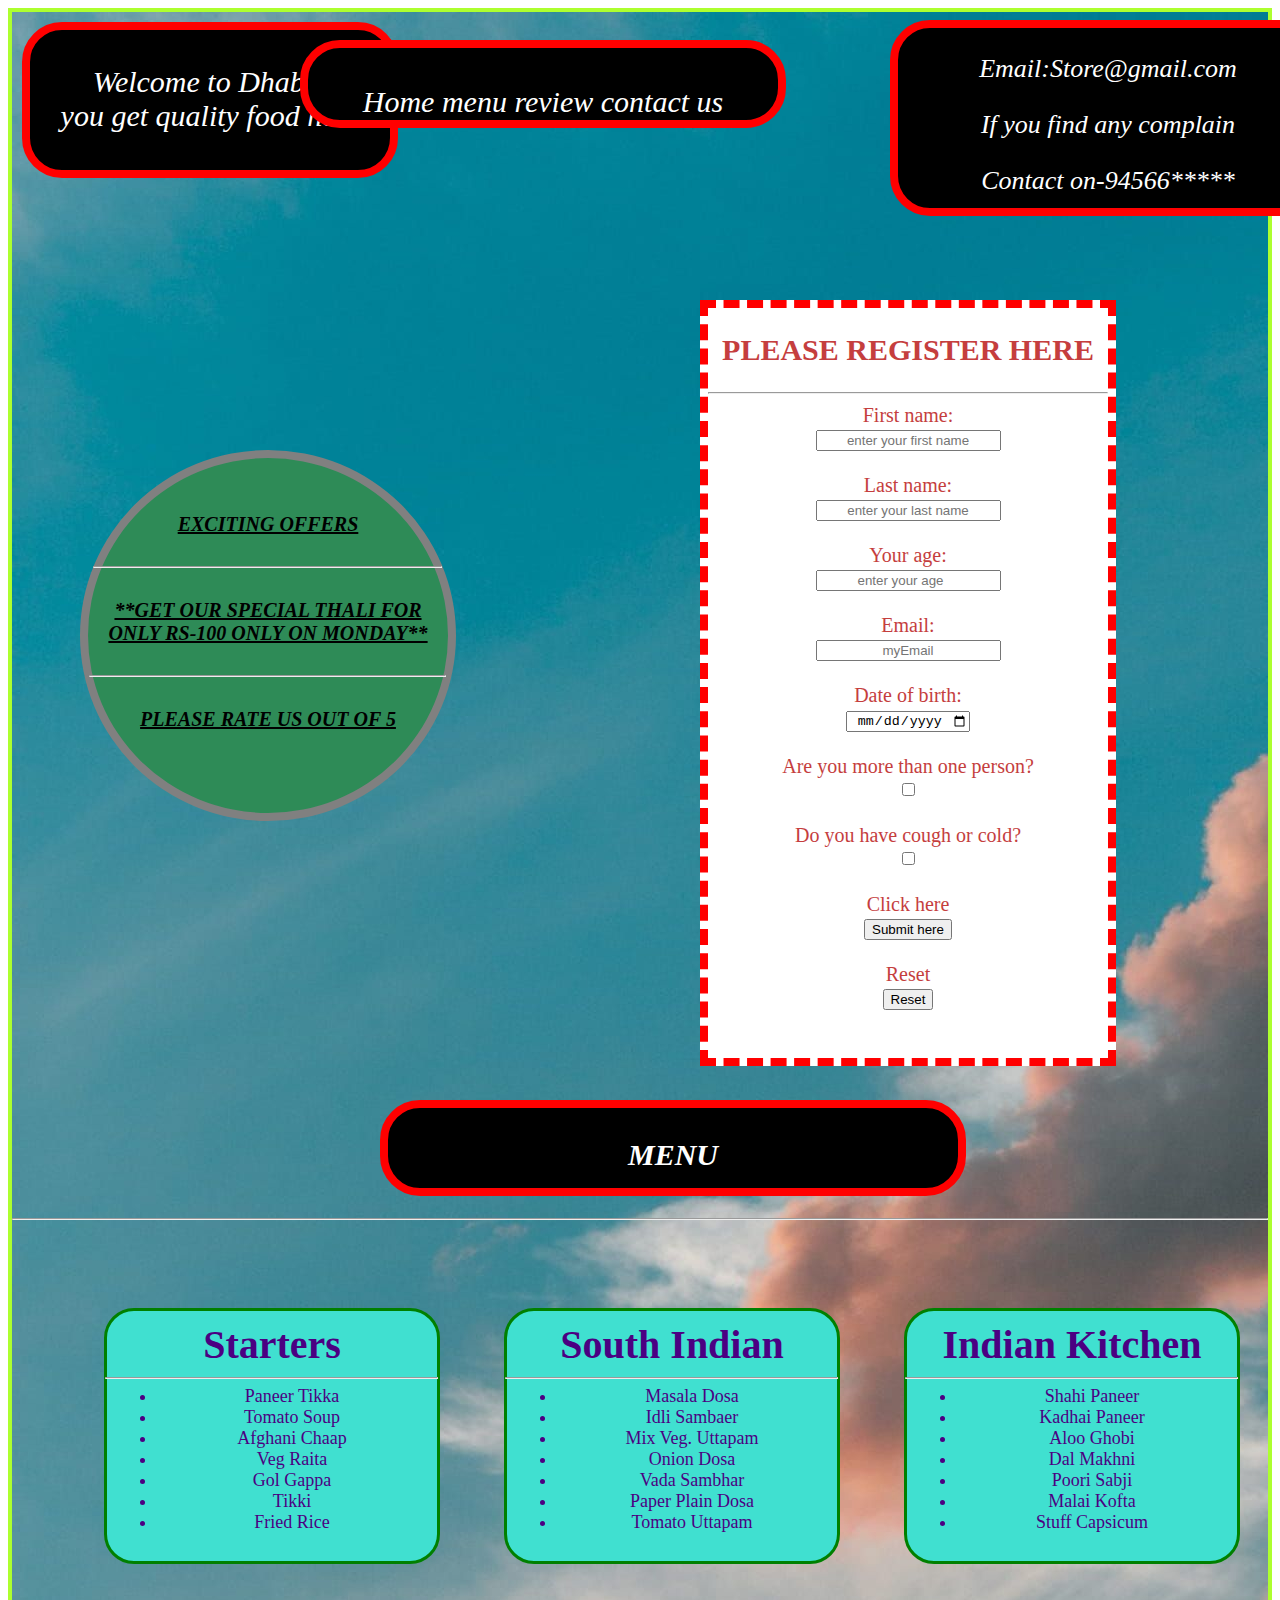
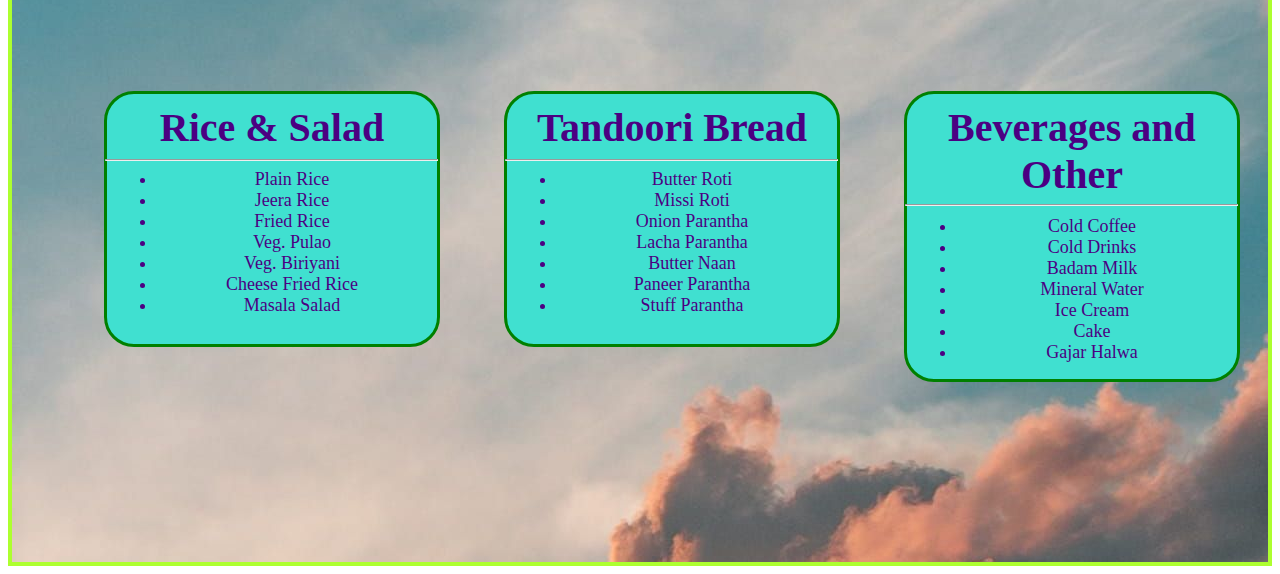
<file: index.html>
<!DOCTYPE html>
<html lang="en">
<head>
    <meta charset="UTF-8">
    <meta http-equiv="X-UA-Compatible" content="IE=edge">
    <meta name="viewport" content="width=device-width, initial-scale=1.0">
    <title>Document</title>
    <link rel="stylesheet" href="index.css">
</head>
<body>
    <div class="box">
        <div class="section1">
            <div class="box1">
                <p>Welcome to Dhaba,<br>    you get quality food here</p>
            </div>
            <span class="box2">
                <p>Home menu review contact us</p>
            </span>
            <div class="box3">
                <p>Email:Store@gmail.com</p>
                <p>If you find any complain</p>
                <p>Contact on-94566*****</p>
            </div>
        </div>
        <div class="section2">
            <div class="box4">
                <p><u><b>EXCITING OFFERS</b></u></p>
                <hr class="a"><br>
                <p><u><b>**GET OUR SPECIAL THALI FOR ONLY RS-100 ONLY ON MONDAY**</b></u></p>
                <hr class="b"><br>
                <p><u><b>PLEASE RATE US OUT OF 5</b></u></p>
            </div>
            <div class="box5">
                <form action="index2.html">
                    <h2>PLEASE REGISTER HERE</h2>
                    <hr>
                    <label for="fname">First name:</label>
                    <br>
                    <input required type="text" id="fname" placeholder="enter your first name" name="firstname" value="">
                    <br><br>
                    <label for="lname">Last name:</label>
                    <br>
                    <input required type="text" id="lname" placeholder="enter your last name" name="lastname" value="">
                    <br><br>
                    <label for="age">Your age:</label>
                    <br>
                    <input type="number" id="age" placeholder="enter your age" name="age" value="">
                    <br><br>
                    <label for="email">Email:</label>
                    <br>
                    <input required type="email" id="email" placeholder="myEmail" name="email" value="">
                    <br><br>
                    <label for="dob">Date of birth:</label>
                    <br>
                    <input type="date" id="dob" name="dob" value="">
                    <br><br>
                    <label for="check1">Are you more than one person?</label>
                    <br>
                    <input type="checkbox" id="check1" name="check1">
                    <br><br>
                    <label for="check2">Do you have cough or cold?</label>
                    <br>
                    <input type="checkbox" id="check2" name="check2">
                    <br><br>
                    <label for="submit">Click here</label>
                    <br>
                    <input type="submit" id="submit" value="Submit here">
                    <br><br>
                    <label for="reset">Reset</label>
                    <br>
                    <input type="reset" id="reset" value="Reset">
                    <br><br>
                </form>
            </div>
        </div>
        <div class="section3">
            <p><b>MENU</b></p>
        </div>
        <br><hr class="c">
        <div class="section4">
            <div class="box6">
                <b class="d">Starters</b><hr class="e"><br>
                <ul>
                    <li>Paneer Tikka</li>
                    <li>Tomato Soup</li>
                    <li>Afghani Chaap</li>
                    <li>Veg Raita</li>
                    <li>Gol Gappa</li>
                    <li>Tikki</li>
                    <li>Fried Rice</li>
                </ul>
            </div>
            <div class="box7">
                <b class="d">South Indian</b><hr class="f"><br>
                <ul>
                    <li>Masala Dosa</li>
                    <li>Idli Sambaer</li>
                    <li>Mix Veg. Uttapam</li>
                    <li>Onion Dosa</li>
                    <li>Vada Sambhar</li>
                    <li>Paper Plain Dosa</li>
                    <li>Tomato Uttapam</li>
                </ul>
            </div>
            <div class="box8">
                <b class="d">Indian Kitchen</b><hr class="g"><br>
                <ul>
                    <li>Shahi Paneer</li>
                    <li>Kadhai Paneer</li>
                    <li>Aloo Ghobi</li>
                    <li>Dal Makhni</li>
                    <li>Poori Sabji</li>
                    <li>Malai Kofta</li>
                    <li>Stuff Capsicum</li>
                </ul>
            </div>
            <div class="box9">
                <b class="d">Rice & Salad</b><hr class="h"><br>
                <ul>
                    <li>Plain Rice</li>
                    <li>Jeera Rice</li>
                    <li>Fried Rice</li>
                    <li>Veg. Pulao</li>
                    <li>Veg. Biriyani</li>
                    <li>Cheese Fried Rice</li>
                    <li>Masala Salad</li>
                </ul>
            </div>
            <div class="box10">
                <b class="d">Tandoori Bread</b><hr class="i"><br>
                <ul>
                    <li>Butter Roti</li>
                    <li>Missi Roti</li>
                    <li>Onion Parantha</li>
                    <li>Lacha Parantha</li>
                    <li>Butter Naan</li>
                    <li>Paneer Parantha</li>
                    <li>Stuff Parantha</li>
                </ul>
            </div>
            <div class="box11">
                <b class="d">Beverages and Other</b><hr class="j"><br>
                <ul>
                    <li>Cold Coffee</li>
                    <li>Cold Drinks</li>
                    <li>Badam Milk</li>
                    <li>Mineral Water</li>
                    <li>Ice Cream</li>
                    <li>Cake</li>
                    <li>Gajar Halwa</li>
                </ul>
            </div>
        </div>
    </div>
</body>
</html>
</file>
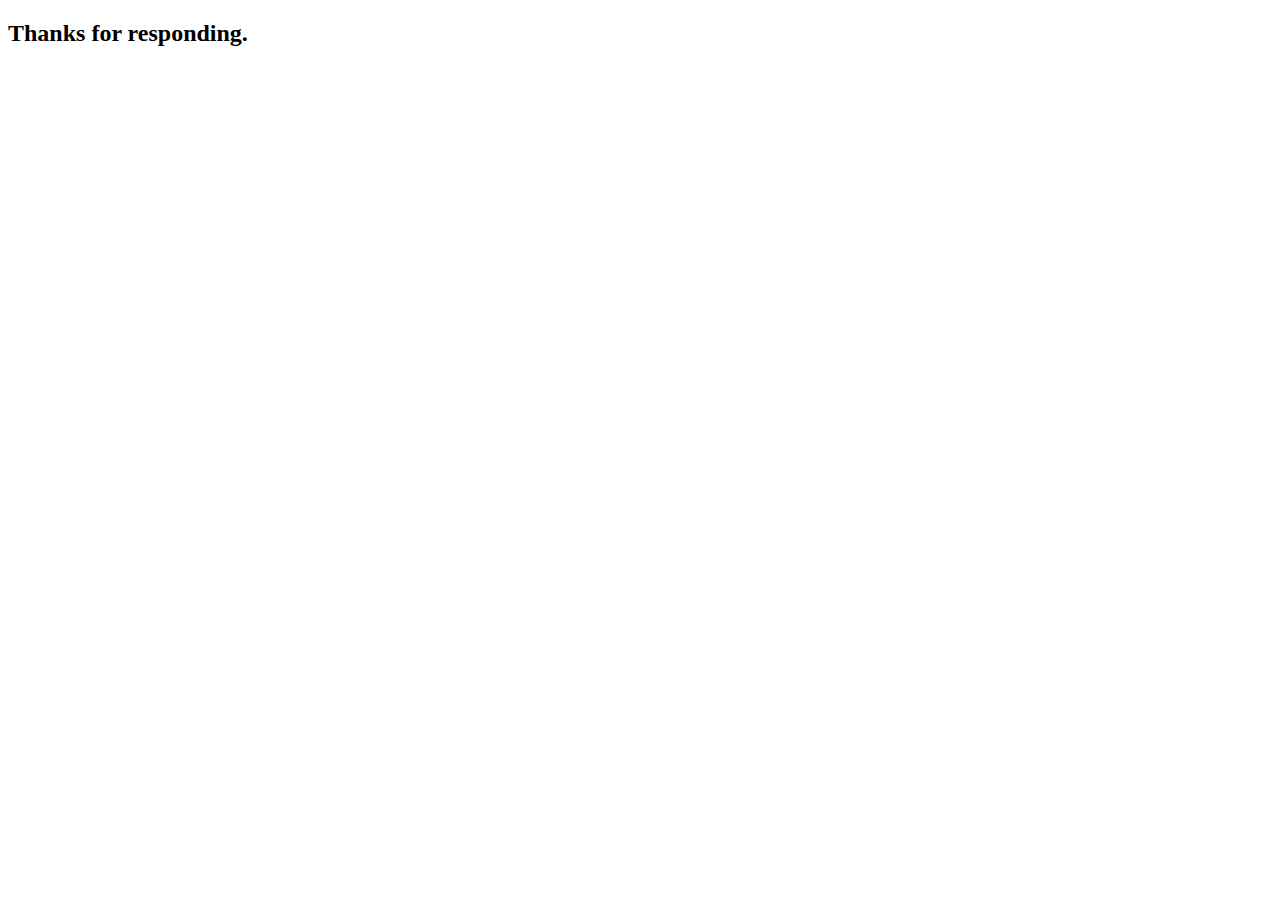
<file: index2.html>
<!DOCTYPE html>
<html lang="en">
<head>
    <meta charset="UTF-8">
    <meta http-equiv="X-UA-Compatible" content="IE=edge">
    <meta name="viewport" content="width=device-width, initial-scale=1.0">
    <title>Document</title>
</head>
<body>
    <h2>Thanks for responding.</h2>
</body>
</html>
</file>
<file: index.css>
.box
{
    border: 4px solid greenyellow;
    height: 2150px;
    background-image: url(image.jpg);
}
.box1
{
    border: 8px solid red;
    border-radius: 40px;
    background-color: black;
    font-style: italic;
    color: white;
    height: 130px;
    width: 350px;
    margin: 10px;
    font-size: 30px;
    font-family:'Times New Roman', Times, serif;
    text-align: center;
    padding: 5px;
}
.box2
{
    border: 8px solid red;
    border-radius: 40px;
    background-color: black;
    font-style: italic;
    color: white;
    height: 60px;
    width: 470px;
    margin: 10px;
    font-size: 30px;
    font-family:'Times New Roman', Times, serif;
    text-align: center;
    padding-top: 7px;
    padding-bottom: 5px;
    position: absolute;
    top: 30px;
    left: 290px;
}
.box3
{
    border: 8px solid red;
    border-radius: 40px;
    background-color: black;
    font-style: italic;
    color: white;
    height: 180px;
    width: 420px;
    margin-left: 600px;
    font-size: 26px;
    font-family:'Times New Roman', Times, serif;
    text-align: center;
    position: absolute;
    top: 20px;
    left: 290px;
}
.box4
{
    border: 8px solid grey;
    background-color: seagreen;
    height: 320px;
    width: 320px;
    box-sizing: content-box;
    font-size: 20px;
    text-align: center;
    font-family: 'Times New Roman', Times, serif;
    font-style: italic;
    position: absolute;
    top: 450px;
    left: 80px;
    border-radius: 50%;
    padding-top: 35px;
    padding-left: 20px;
    padding-right: 20px; 
}
.a
{
    width: 347px;
    position: absolute;
    left: 5px;
}
.b
{
    width: 355px;
    position: absolute;
    left: 1px;
}
.box5
{
    border: 8px dashed red;
    height: 750px;
    width: 400px;
    text-align: center;
    position: absolute;
    left: 700px;
    top: 300px;
    font-size: 20px;
    color: rgb(197, 62, 62);
    background-color: white;
    font-family: 'Times New Roman', Times, serif;
}
#fname
{
    text-align: center;
}
#lname
{
    text-align: center;
}
#age
{
    text-align: center;
}
#email
{
    text-align: center;
}
#dob
{
    text-align: center;
}
.section3
{
    border: 8px solid red;
    border-radius: 40px;
    background-color: black;   
    color: white;
    height: 30px;
    width: 470px;
    font-size: 30px;
    font-family:'Times New Roman', Times, serif;
    text-align: center;
    font-style: italic;
    position: absolute;
    left: 380px;
    top: 1100px;
    padding-bottom: 50px;
    padding-left: 50px;
    padding-right: 50px;
}
.c 
{
    position: absolute;
    top: 1210px;
    width: 98%
}
.section4
{
    height:800px;
    width: 1200px;
    display: flex;
    flex-direction: row;
    flex-wrap: wrap;
    margin-top: 1070px;
    margin-left: 60px;
}
.d
{
    font-size: 40px;
    font-family: 'Times New Roman', Times, serif;
}
.e 
{
    width: 331px;
    position: absolute;
    left: 105px;
}
.f
{
    width: 331px;
    position: absolute;
    left: 505px;
}
.g
{
    width: 331px;
    position: absolute;
    left: 905px;
}
.h
{
    width: 331px;
    position: absolute;
    left: 105px;
    top: 1750px;
}
.i
{
    width: 331px;
    position: absolute;
    left: 505px;
    top: 1750px;
}
.j
{
    width: 331px;
    position: absolute;
    left: 905px;
    top: 1795px;
}
.box6
{
    border: 3px solid green;
    border-radius: 30px;
    height: 230px;
    width: 310px;
    margin: 2rem;
    text-align: center;
    font-size: 18px;
    color: indigo;
    background-color: turquoise;
    padding: 10px;
}
.box7
{
    border: 3px solid green;
    border-radius: 30px;
    height: 230px;
    width: 310px;
    margin: 2rem;
    text-align: center;
    font-size: 18px;
    color: indigo;
    background-color: turquoise;
    padding: 10px;
    float: right;
}
.box8
{
    border: 3px solid green;
    border-radius: 30px;
    height: 230px;
    width: 310px;
    margin: 2rem;
    text-align: center;
    font-size: 18px;
    color: indigo;
    background-color: turquoise;
    padding: 10px;
    float: right;
}
.box9
{
    border: 3px solid green;
    border-radius: 30px;
    height: 230px;
    width: 310px;
    margin: 2rem;
    text-align: center;
    font-size: 18px;
    color: indigo;
    background-color: turquoise;
    padding: 10px;
    float: right;
}
.box10
{
    border: 3px solid green;
    border-radius: 30px;
    height: 230px;
    width: 310px;
    margin: 2rem;
    text-align: center;
    font-size: 18px;
    color: indigo;
    background-color: turquoise;
    padding: 10px;
    float: right;
}
.box11
{
    border: 3px solid green;
    border-radius: 30px;
    height: 265px;
    width: 310px;
    margin: 2rem;
    text-align: center;
    font-size: 18px;
    color: indigo;
    background-color: turquoise;
    padding: 10px;
    float: right;
}
</file>
